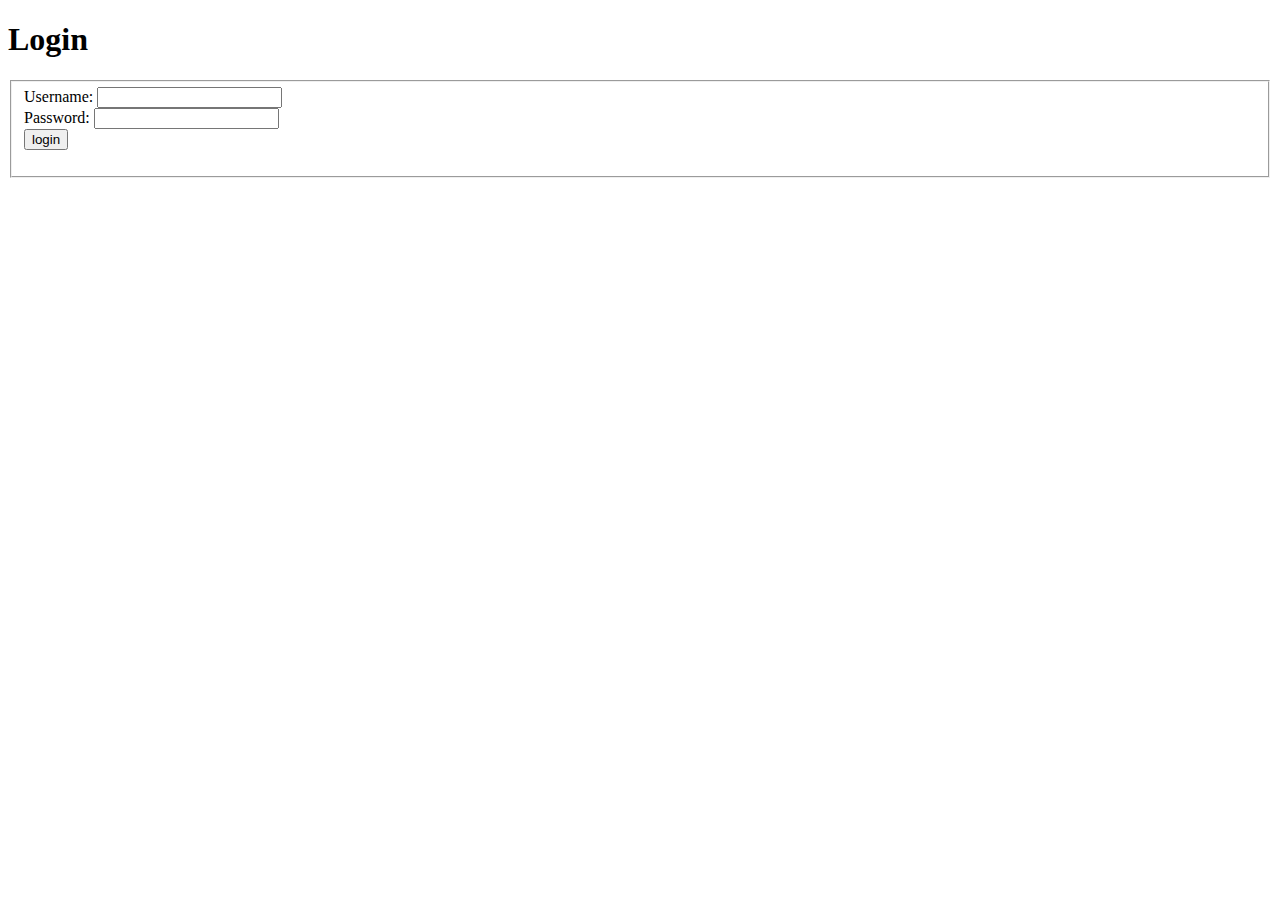
<file: JSP/src/main/webapp/index.html>
<!DOCTYPE html>
<html lang="en">
<head>
    <meta charset="UTF-8">
    <title>Login</title>
    <script src="loginInteraction.js" defer></script>
    <script src="utils.js" defer></script>
    <link rel="stylesheet" type="text/css" media="all" href="CSS/stylesheet1.css">
</head>
<body>
    <h1>Login</h1>
    <form action="#">
        <fieldset>
            Username: <input type="text" name="username" required id="uName"> <br>
            Password: <input type="password" name="pwd" required><br>
            <input id="loginButton" type="button" value="login">
            <p id="errormessage"></p>
        </fieldset>
    </form>
</body>
</html>
</file>
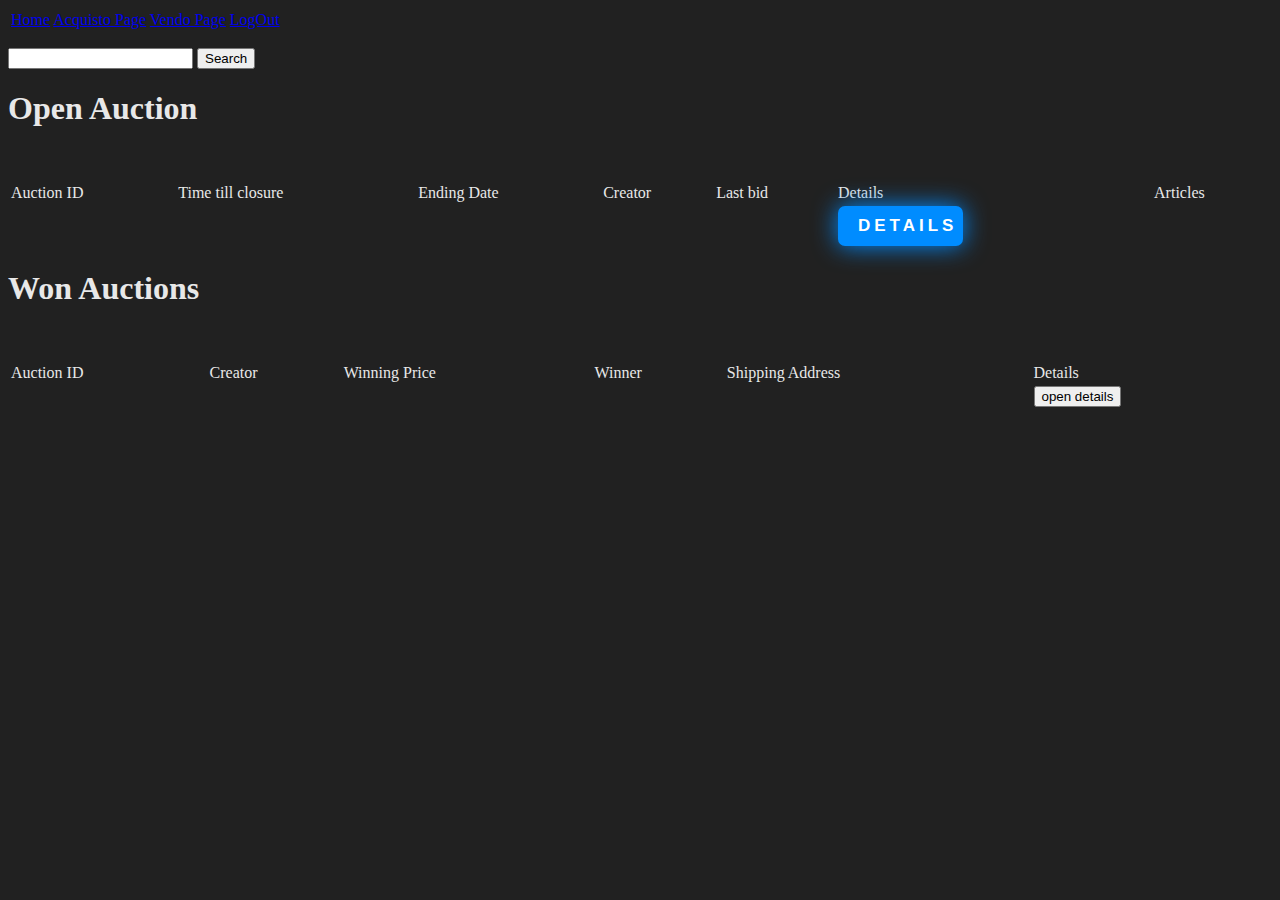
<file: src/main/webapp/WEB-INF/acquistopage.html>
<!DOCTYPE html>
<html xmlns:th="http://www.thymeleaf.org"
      lang="it_IT">
<head>
    <meta charset="UTF-8">
    <title>Acquisti</title>
    <style>
        body{
            background: #212121;
            color: #e8e8e8;
            display: flex;
            flex-direction: column;
            align-content: center;
            justify-content: center;
        }

        .card {
            width: 190px;
            height: 254px;
            border-radius: 30px;
            background: #212121;
            box-shadow: 15px 15px 30px rgb(25, 25, 25),
            -15px -15px 30px rgb(60, 60, 60);
            display: flex;
            flex-direction: column;
            margin-right: 20px;
            margin-left: 20px;
        }

        .shower{
            max-height: 300px;
            margin-bottom: 200px;
            display: inline;
        }

        .shadow__btn {
            padding: 10px 20px;
            height: 7%;
            width: 40%;
            justify-self: right;
            border: none;
            font-size: 17px;
            color: #fff;
            border-radius: 7px;
            letter-spacing: 4px;
            font-weight: 700;
            text-transform: uppercase;
            transition: 0.5s;
            transition-property: box-shadow;
        }

        .shadow__btn {
            background: rgb(0,140,255);
            box-shadow: 0 0 25px rgb(0,140,255);
        }

        .shadow__btn:hover {
            box-shadow: 0 0 5px rgb(0,140,255),
            0 0 25px rgb(0,140,255),
            0 0 50px rgb(0,140,255),
            0 0 100px rgb(0,140,255);
        }


    </style>
</head>
<body>

<table>
    <tr>
        <td>
            <a href="LoginPage" class="input">Home</a>
            <a href="Acquisto" class="input">Acquisto Page</a>
            <a href="Vendo" class="input"> Vendo Page</a>
            <a href="LogOut" class="input"> LogOut</a>
        </td>
    </tr>
</table>

    <form action="Acquisto" method="get">
        <p th:text="${errorLoading}"></p>
      <input type="text" name="query" th:value="${query}">
      <button type="submit"> Search </button>
    </form>
    <h1>Open Auction</h1>
    <p></p>

    <table>
        <tr>
            <td>Auction ID</td>
            <td>Time till closure</td>
            <td>Ending Date</td>
            <td>Creator</td>
            <td>Last bid</td>
            <td>Details</td>
            <td>Articles</td>
        </tr>
        <tr th:each="astaAperta : ${asteaperte}">
            <td th:text="${astaAperta.id}"></td>
            <td th:text="${astaAperta.getRemainingTime()}" ></td>
            <td th:text="${astaAperta.dataScadenza}" ></td>
            <td th:text="${astaAperta.userNameCreatore}"></td>
            <td th:text="${astaAperta.prezzoRaggiunto == 0} ? 'no bids' : ${astaAperta.prezzoRaggiunto}"></td>
            <td>
                <form th:action="DettaglioAsta" method="get">
                    <input type="hidden" th:value="${astaAperta.id}" name="idAsta">
                    <button type="submit" class="shadow__btn">details</button>
                </form>
            </td>
        </tr>
    </table>
    <h1>Won Auctions</h1>
    <p></p>
    <table>
        <tr>
            <td>Auction ID</td>
            <td>Creator</td>
            <td>Winning Price</td>
            <td>Winner</td>
            <td>Shipping Address</td>
            <td>Details</td>
        </tr>
        <tr th:each="astaChiusa : ${astechiuse}">
            <td th:text="${astaChiusa.id}"></td>
            <td th:text="${astaChiusa.userNameCreatore}"></td>
            <td th:text="${astaChiusa.prezzoRaggiunto}"></td>
            <td th:text="${astaChiusa.userNameVincitore}"></td>
            <td th:text="${astaChiusa.indSped}"></td>
            <td>
            <form th:action="DettaglioAsta" method="get">
                <input type="hidden" th:value="${astaChiusa.id}" name="idAsta">
                <button type="submit">open details</button>
            </form>
            </td>

        </tr>
    </table>
</body>
</html>
</file>
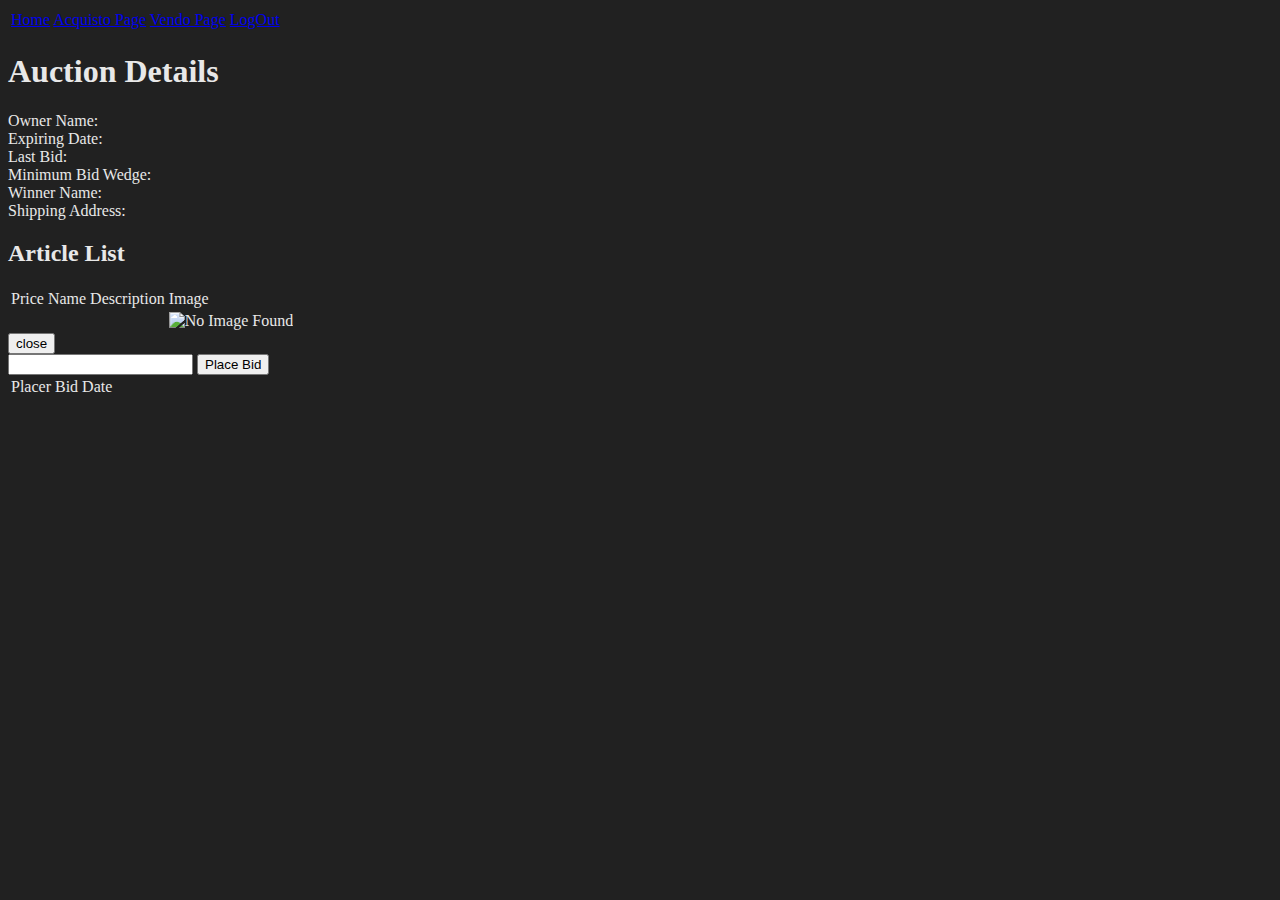
<file: src/main/webapp/WEB-INF/auctiondetail.html>
<!DOCTYPE html>
<html xmlns:th="http://www.thymeleaf.org"
      lang="it_IT">
<head>
    <meta charset="UTF-8">
    <title>Auction Detail</title>
    <style>
        body{
            background: #212121;
            color: #e8e8e8;
        }
    </style>
</head>
<body>

<table>
    <tr>
        <td>
            <a href="LoginPage" class="input">Home</a>
            <a href="Acquisto" class="input">Acquisto Page</a>
            <a href="Vendo" class="input"> Vendo Page</a>
            <a href="LogOut" class="input"> LogOut</a>
        </td>
    </tr>
</table>

    <p th:text="${error}"></p>

    <h1>Auction Details</h1>
    <span>Owner Name: <span th:text="${auction.userNameCreatore}"></span></span><br>
    <span>Expiring Date: <span th:text="${auction.dataScadenza}"></span></span><br>
    <span>Last Bid: <span th:text="${auction.getPrezzoPerDettaglio()}"></span></span><br>
    <span th:if="${auction.idVincitore} == 0">Minimum Bid Wedge: <span th:text="${auction.rialzoMinimo}"></span></span><br>
    <span th:if="${auction.idVincitore} != -1">Winner Name: <span th:text="${auction.userNameVincitore}"></span></span><br>
    <span th:if="${auction.indSped} != null">Shipping Address: <span th:text="${auction.indSped}"></span></span><br>


    <h2>Article List</h2>
    <table>
        <tr>
            <td>Price</td>
            <td>Name</td>
            <td>Description</td>
            <td>Image</td>
        </tr>
        <tr th:each="article : ${articles}">
            <td th:text="${article.prezzo}"></td>
            <td th:text="${article.name}"></td>
            <td th:text="${article.descrizione}"></td>
            <td>
                <span>
                    <img th:src="${article.image}" alt="No Image Found">
                </span>
            </td>
        </tr>
    </table>

    <form action="CloseAuction" method="post" th:if="${auction.idVincitore < 0 && auction.idCreatore == session.user.id} ">
        <input type="hidden" name="idAsta" th:value="${auction.id}">
        <button type="submit">close</button>
    </form>

    <form th:if="${session.user.id != auction.idCreatore}" action="AddOffer" method="post">
        <input type="number" name="bid">
        <input type="hidden" name="idAsta" th:value="${auction.id}">
        <button type="submit">Place Bid</button>
    </form>


    <table th:if="${offers.size()} != 0">
        <tr>
            <td>Placer</td>
            <td>Bid</td>
            <td>Date</td>
        </tr>
        <tr th:each="offer : ${offers}">
            <td th:text="${offer.idCreatore}"></td>
            <td th:text="${offer.prezzoOfferto}"></td>
            <td th:text="${offer.dataOfferta}"></td>
        </tr>
    </table>
</body>
</html>
</file>
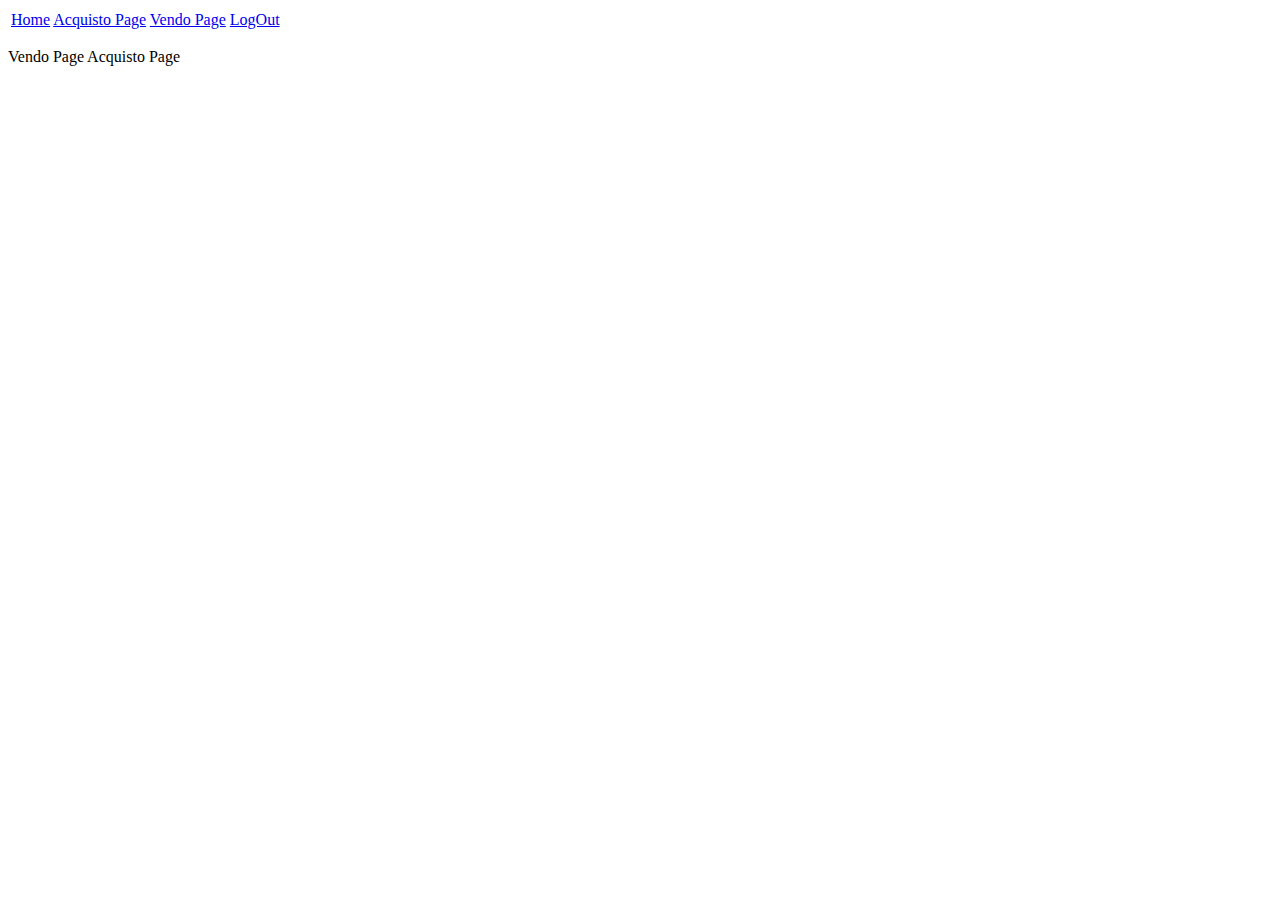
<file: src/main/webapp/WEB-INF/home.html>
<!DOCTYPE html>
<html xmlns:th="http://www.thymeleaf.org"  lang="it_IT">
<head>
    <meta charset="UTF-8">
</head>
<body>
<table>
    <tr>
        <td>
            <a href="LoginPage" class="input">Home</a>
            <a href="Acquisto" class="input">Acquisto Page</a>
            <a href="Vendo" class="input"> Vendo Page</a>
            <a href="LogOut" class="input"> LogOut</a>
        </td>
    </tr>
</table>
<p th:text="${session.user.getId()} ?: 'Nessuno'"></p>
<a th:href="@{Vendo}">Vendo Page</a>
<a th:href="@{Acquisto}">Acquisto Page</a>
</body>
</html>
</file>
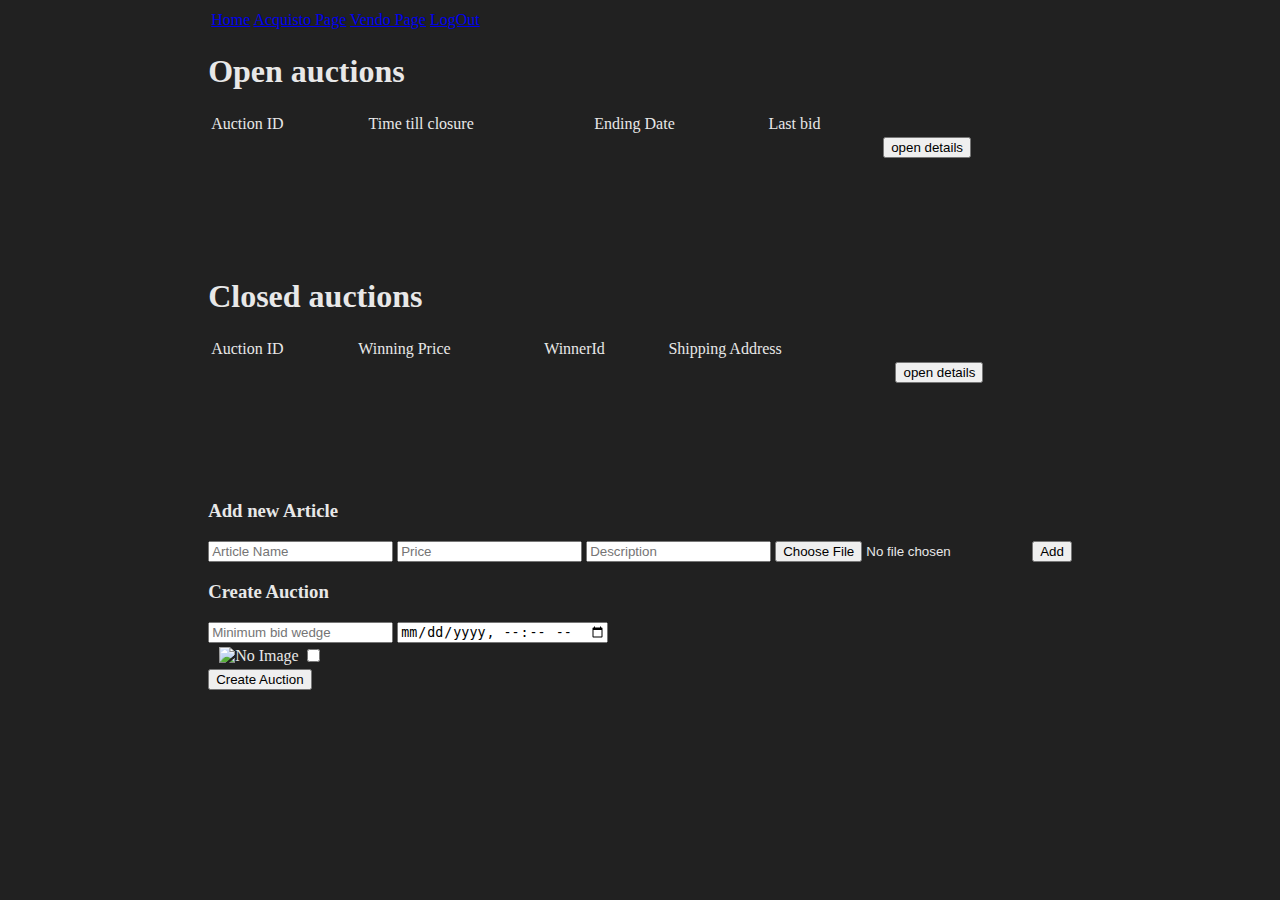
<file: src/main/webapp/WEB-INF/vendopage.html>
<!DOCTYPE html>
<html xmlns:th="http://www.thymeleaf.org"
      lang="it_IT">
<head>
    <meta charset="UTF-8">
    <title>Vendo</title>
  <style>
    body{
      background: #212121;
      color: #e8e8e8;
      display: flex;
      align-content: center;
      justify-content: center;
    }

    div{
      display: flex;
      flex-direction: column;
      align-content: center;
      justify-content: center;
    }
  </style>
</head>
<body>

<br>
<div>
  <table>
    <tr>
      <td>
        <a href="LoginPage" class="input">Home</a>
        <a href="Acquisto" class="input">Acquisto Page</a>
        <a href="Vendo" class="input"> Vendo Page</a>
        <a href="LogOut" class="input"> LogOut</a>
      </td>
    </tr>
  </table>


  <h1>Open auctions</h1>
  <div>
    <table>
      <tr>
        <td>Auction ID</td>
        <td>Time till closure</td>
        <td>Ending Date</td>
        <td>Last bid</td>
      </tr>
      <tr th:each="astaAperta : ${asteaperte}">
        <td th:text="${astaAperta.id}"></td>
        <td th:text="${astaAperta.getRemainingTime()}" ></td>
        <td th:text="${astaAperta.dataScadenza}" ></td>
        <td th:text="${astaAperta.prezzoRaggiunto == 0} ? 'no bids' : ${astaAperta.prezzoRaggiunto}"></td>
        <td>
          <form th:action="DettaglioAsta" method="get">
            <input type="hidden" th:value="${astaAperta.id}" name="idAsta">
            <button type="submit">open details</button>
          </form>
        </td>
      </tr>
    </table>
  </div>
  <p></p>
  <p></p>
  <p></p>
  <h1>Closed auctions</h1>
  <div>
    <table>
      <tr>
        <td>Auction ID</td>
        <td>Winning Price</td>
        <td>WinnerId</td>
        <td>Shipping Address</td>
      </tr>
      <tr th:each="astaChiusa : ${astechiuse}">
        <td th:text="${astaChiusa.id}"></td>
        <td th:text="${astaChiusa.prezzoRaggiunto == 0} ? 'no bids' : ${astaChiusa.prezzoRaggiunto}"></td>
        <td th:text="${astaChiusa.userNameVincitore}"></td>
        <td th:text="${astaChiusa.indSped}"></td>
        <td>
          <form th:action="DettaglioAsta" method="get">
            <input type="hidden" th:value="${astaChiusa.id}" name="idAsta">
            <button type="submit">open details</button>
          </form>
        </td>

      </tr>
    </table>
  </div>
  <p></p>
  <p></p>
  <p></p>
  <div>
    <h3>Add new Article</h3>
    <form action="CreateArticle" method="post" enctype="multipart/form-data">
      <input type="text" name="nomearticolo" placeholder="Article Name">
      <input type="number" name="prezzo" placeholder="Price">
      <input type="text" name="descrizione" placeholder="Description">
      <input type="file" name="immagine">
      <button type="submit"> Add </button>
    </form>
  </div>

  <div>
    <h3>Create Auction</h3>
    <form action="CreateAuction" method="post">
      <input type="number" name="rialzominimo" placeholder="Minimum bid wedge">
      <input type="datetime-local" name="datatermine" placeholder="Date Closure">
      <table>
          <tr th:each="articoloLibero : ${sellablearticles}">
            <td th:text="${articoloLibero.name}"></td>
            <td th:text="${articoloLibero.descrizione}"></td>
            <td>
              <img th:src="${articoloLibero.image}" alt="No Image">
            </td>
            <td>
              <input type="checkbox" th:name="${articoloLibero.id}">
            </td>
          </tr>
      </table>
      <button type="submit"> Create Auction </button>
    </form>
  </div>
</div>
</body>
</html>
</file>
<file: JSP/src/main/webapp/CSS/stylesheet1.css>
.hidden_content{
    display: none;
}

.shown_content{
    display: block;
}

.home_button{

}

.menu_button {
    padding: 10px 20px;
    height: 7%;
    width: 15%;
    justify-self: right;
    border: none;
    font-size: 13px;
    color: #fff;
    border-radius: 7px;
    letter-spacing: 4px;
    font-weight: 500;
    text-transform: uppercase;
    transition: 0.5s;
    transition-property: box-shadow;
}

.menu_button {
    background: rgb(0,140,255);
    box-shadow: 0 0 25px rgb(0,140,255);
}

.menu_button:hover {
    box-shadow: 0 0 5px rgb(0,140,255),
    0 0 25px rgb(0,140,255),
    0 0 50px rgb(0,140,255),
    0 0 100px rgb(0,140,255);
}

.image_preview{
    width: 100px;
    height: 100px;
}

.error{
    color: #ff2a00;
    font-weight: bold;
    font-size: 10px;
}
</file>
